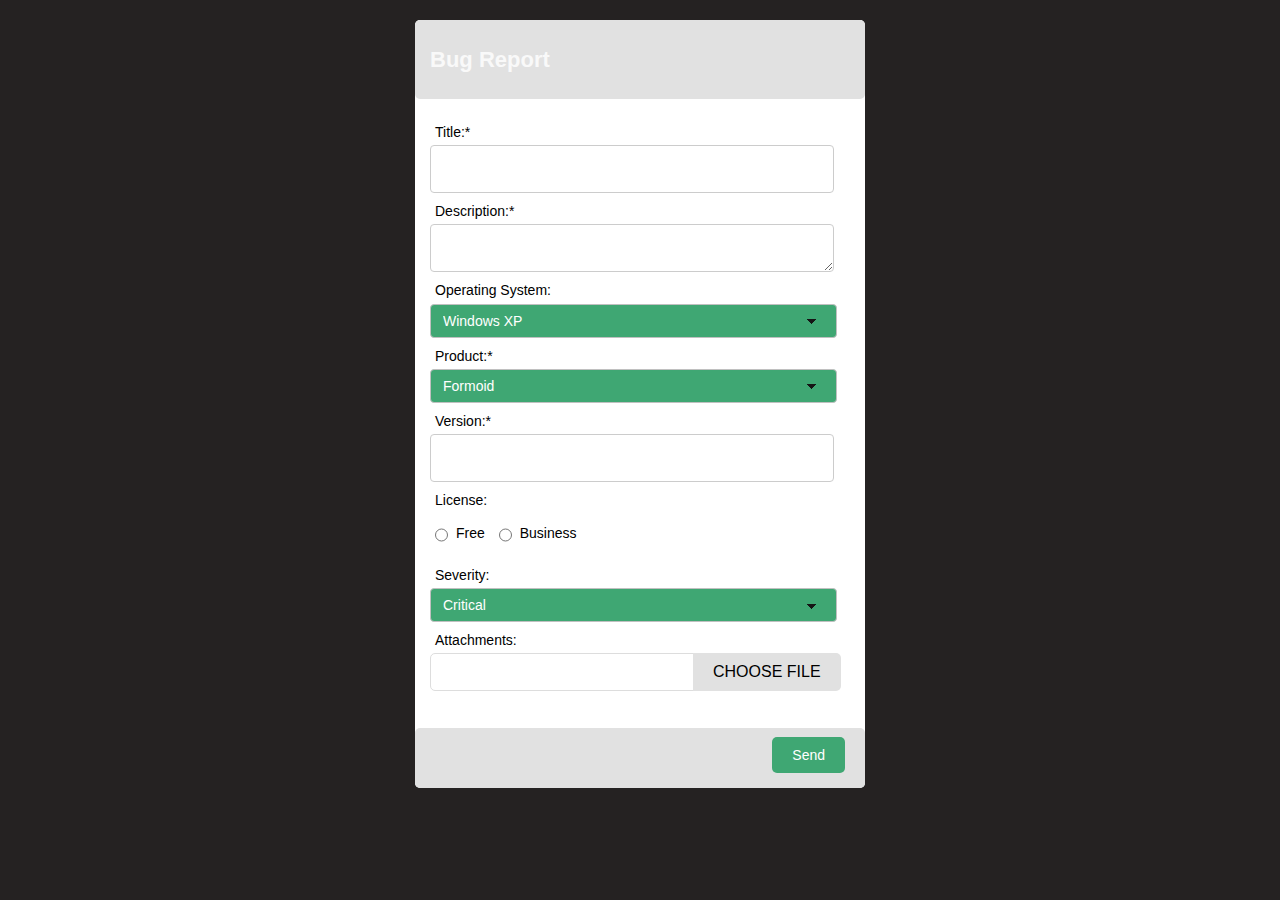
<file: intro_html/ex2/index.html>
<!doctype html>
<html charset="utf-8">
	<head>
		<link rel="stylesheet" type="text/css" href="css/normalize.css">
		<link rel="stylesheet" type="text/css" href="css/style.css">
		<title>bug report</title>
	</head>
	<body>
		<section id="main">
			<div class="panel">
				<div class="panel-header">
					<p>Bug Report</p>
				</div>
				<div class="panel-body">
					<form id="form1" enctype="multipart/form-data" method="post" action="">
						<div class="controls req">
							<label for="title">Title</label>
							<input type="text" name="title" id="title" required />
						</div>
						<div class="controls req">
							<label for="desc">Description</label>
							<textarea name="desc" id="desc" required></textarea>
						</div>
						<div class="controls">
							<label for="ops">Operating System</label>
							<select name="ops" id="ops"><option value="">Windows XP</option></select>
						</div>
						<div class="controls req">
							<label for="product">Product</label>
							<select name="product" id="product"><option value="">Formoid</option></select>
						</div>
						<div class="controls req">
							<label for="version">Version</label>
							<input type="text" name="version" required id="version"/>
						</div>
						<div class="controls">
							<label for="license">License</label>
							<div class="radio-group">
								<label>
									<input type="radio" name="license" id="license"/>Free
								</label>
								<label>
									<input type="radio" name="license" id="license"/>Business
								</label>
							</div>
						</div>
						<div class="controls">
							<label for="severity">Severity</label>
							<select name="severity" id="severity"><option value="">Critical</option></select>
						</div>
						<div class="controls">
							<label for="attachments">Attachments</label>
							<div class="custom-file-upload">
								<div class="file-upload-wrapper">
									<input type="text" class="file-upload-input"><button type="button" class="file-upload-button" tabindex="-1">choose file</button>
								</div>
							</div>
						</div>
					</form>
				</div>
				<div class="panel-footer">
					<button type="submit" name="submit" form="form1" >Send</button>
				</div>
			</div>
		</section>
	</body>
</html>
</file>
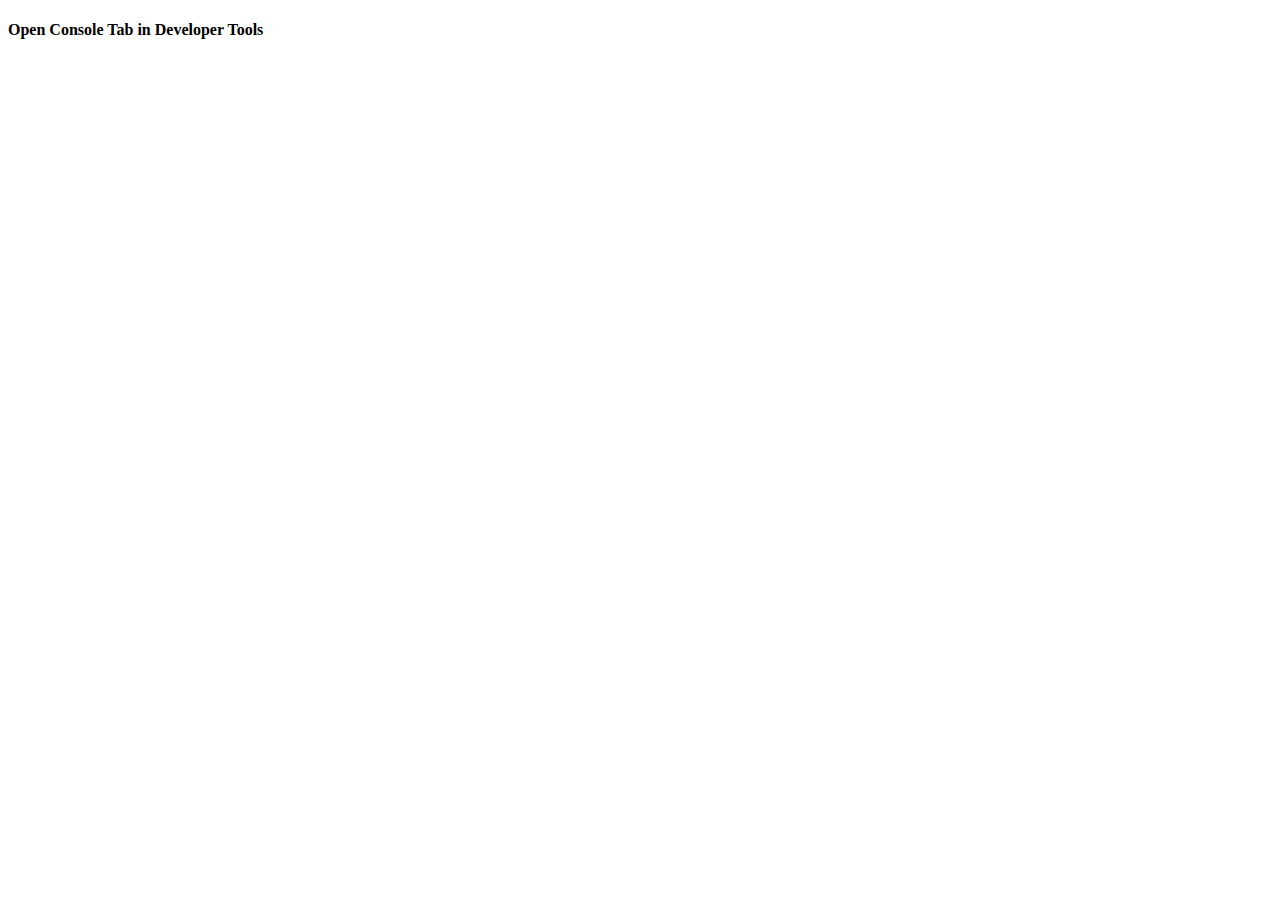
<file: intro_js/session_notes/index.html>
<!DOCTYPE html>
<html>
  <head>
    <meta charset="utf-8">
  </head>
    <title>Learning JS</title>
  <body>
      <h4>Open Console Tab in Developer Tools</h4>
      <script src="app.js" charset="utf-8"></script>
  </body>
</html>
</file>
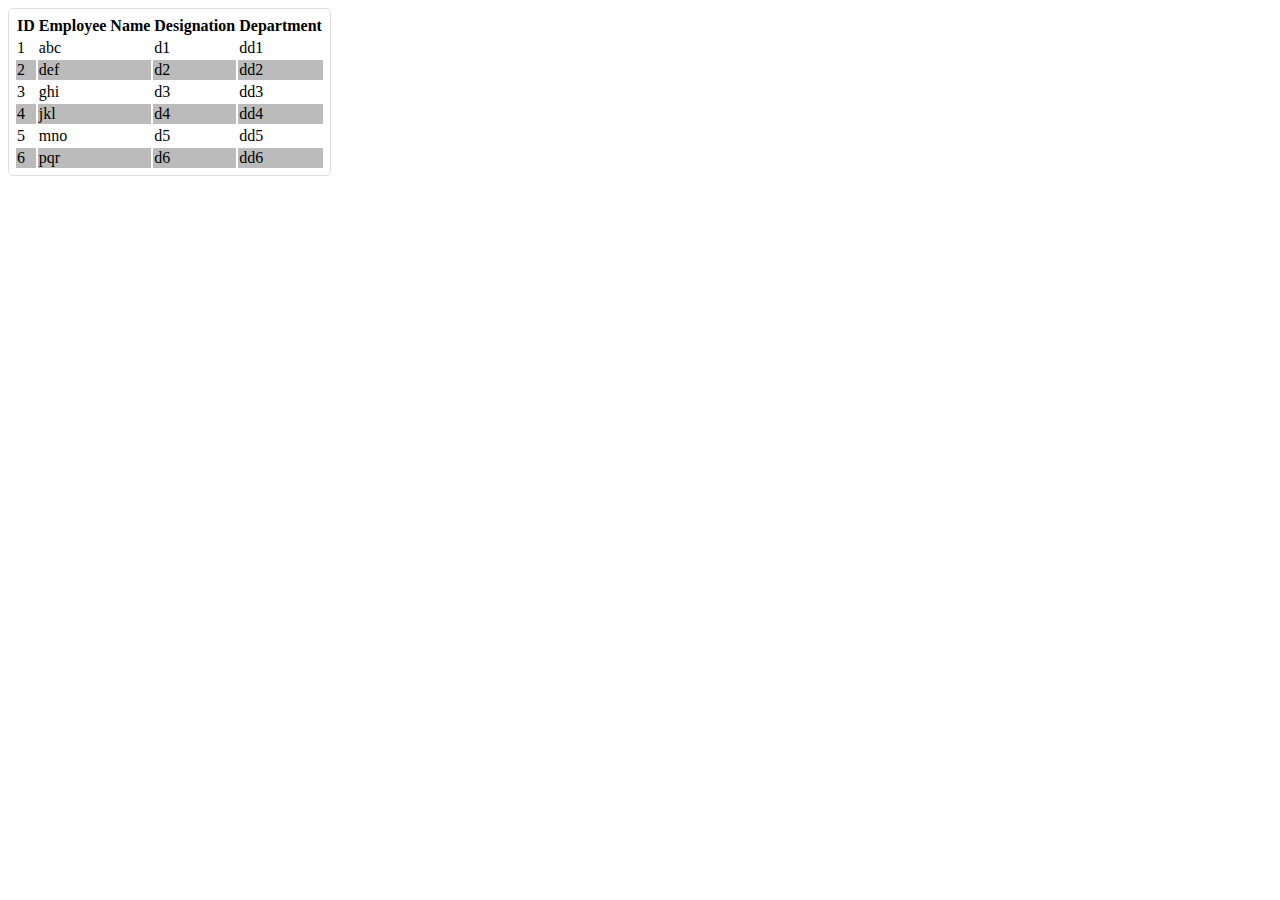
<file: intro_html/q5.html>
<html>
	<head>
		<style>
			table{
				border: 1px solid #ddd;
				border-radius: 5px;
				padding: 5px;
			}
			table tr:nth-child(2n){
				background-color: #bbb;
				border-bottom: 1px solid #b2b2b2;
			}
		</style>
	</head>
	<body>
		<table>
			<thead>
				<tr>
					<th>ID</th>
					<th>Employee Name</th>
					<th>Designation</th>
					<th>Department</th>
				</tr>
			</thead>
			<tbody>
				<tr>
					<td>1</td>
					<td>abc</td>
					<td>d1</td>
					<td>dd1</td>
				</tr>
				<tr>
					<td>2</td>
					<td>def</td>
					<td>d2</td>
					<td>dd2</td>
				</tr>
				<tr>
					<td>3</td>
					<td>ghi</td>
					<td>d3</td>
					<td>dd3</td>
				</tr>
				<tr>
					<td>4</td>
					<td>jkl</td>
					<td>d4</td>
					<td>dd4</td>
				</tr>
				<tr>
					<td>5</td>
					<td>mno</td>
					<td>d5</td>
					<td>dd5</td>
				</tr>
				<tr>
					<td>6</td>
					<td>pqr</td>
					<td>d6</td>
					<td>dd6</td>
				</tr>
			</tbody>
		</table>
	</body>
</html>
</file>
<file: intro_html/ex2/css/style.css>
body{
	background-color: #252222;
	font-family: verdana, sans-serif;
	font-size: 14px;
	width:100%;	
}
#main{
	padding: 20px;
}
.panel{
	height: auto;
	width: auto;
	max-width: 450px;
	margin: 0 auto;
	background-color: #fff;
	border-radius: 5px;
}
.panel-header, .panel-footer{
	background-color: #e1e1e1;
	padding: 5px 15px;
	border-radius: 5px;
}
.panel-footer{
    position: relative;
    padding: 30px 20px;
}
.panel-footer button{
float: right;
    position: relative;
    top: -21px;
    padding: 10px 20px;
    border-radius: 5px;
    background-color: #3fa773;
    border: none;
    color: #fff;
}
.panel-header p{
 font-size: 22px;
    font-weight: bold;
    color: #f9f9f9;
}
.panel-body{
	padding: 15px;
}
.controls{
	position: relative;
	width: 100%;
	margin: 10px 0;
}
.controls label{
	display: block;	
	margin: 5px;
}
.controls > label:after{
	content: ":";
	
}
.controls.req > label:after{
	content: ":*";
	
}
input, textarea, select{
	display: block;
	width: 90%;
	height: 34px;
	padding: 6px 12px;
	font-size: 14px;
	line-height: 1.42857143;
	color: #555;
	background-color: #fff;
	background-image: none;
	border: 1px solid #ccc;
	border-radius: 4px;
}
select{
	width: 97%;
	color: #fff;
	border: 1px solid silver;
	-webkit-appearance: none;
	-moz-appearance: none;
	padding-right: 25px;
	background: url([data-uri]) no-repeat 95% 42% #3fa773;
}
.custom-file-upload {
  display: block;
  width: auto;
  font-size: 16px;
  min-height: 50px;
}
.custom-file-upload label {
  display: block;
  margin-bottom: 5px;
}

.file-upload-wrapper {
  position: relative;
  margin-bottom: 5px;
}

.file-upload-input {
	width: 60%;
	color: #000;
	font-size: 16px;
	padding: 1px 5px;
	border: none;
	background-color: #fff;
	float: left;
	border: 1px solid #ddd;
	border-top-left-radius: 5px;
	border-bottom-left-radius: 5px;
	border-top-right-radius: 0px;
	border-bottom-right-radius: 0px;
}

.file-upload-button {
	cursor: pointer;
	display: inline-block;
	color: #000;
	font-size: 16px;
	text-transform: uppercase;
	padding: 10px 20px;
	border: none;
	margin-left: -1px;
	background-color: #e1e1e1;
	float: left;
	border-top-right-radius: 5px;
	border-bottom-right-radius: 5px;
}
.radio-group label{
	display: inline-block;
	line-height: 2.2em;
}
input[type="radio"]{
    width: auto;
    float: left;
    margin-right: 8px;
}
</file>
